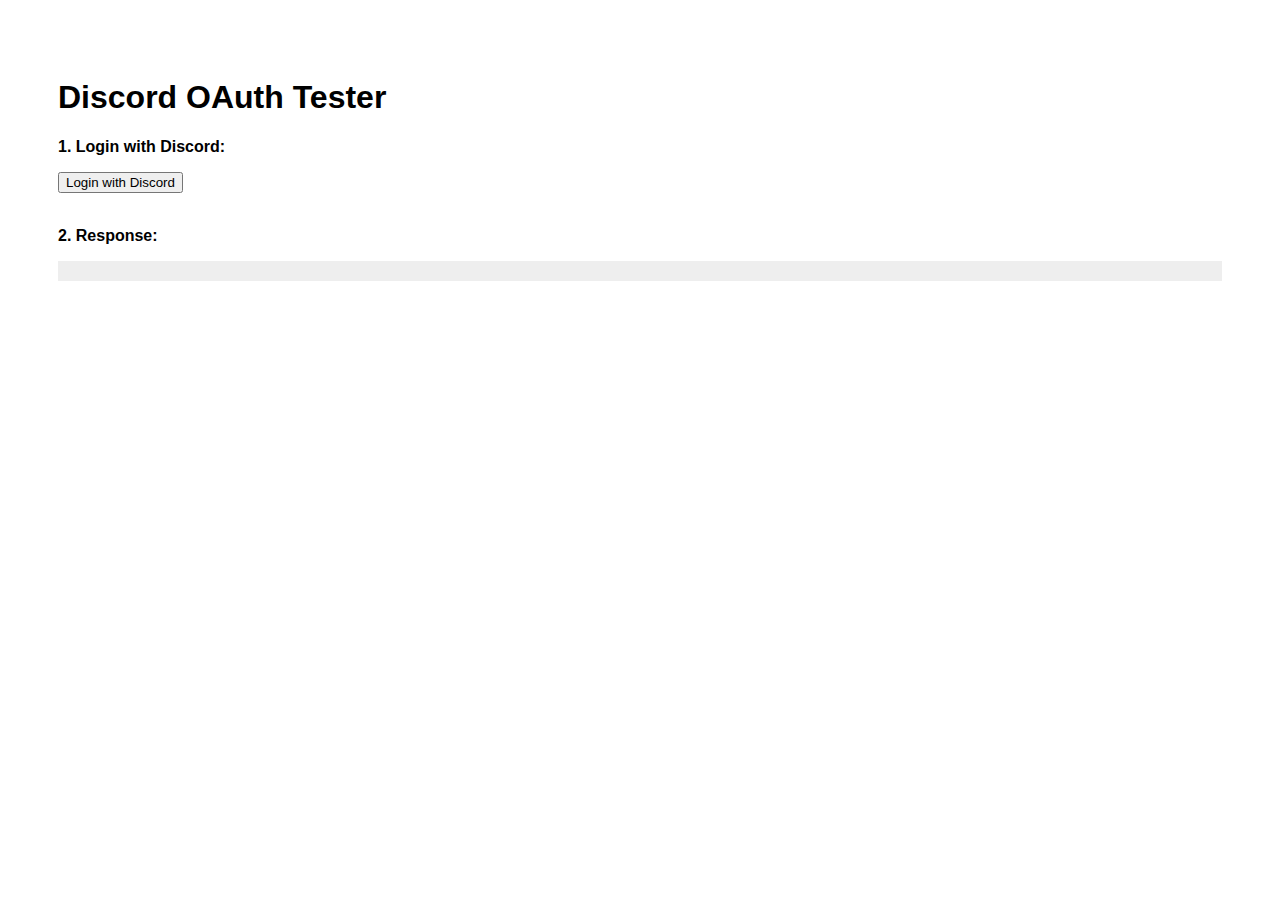
<file: tester.html>
<!DOCTYPE html>
<html lang="en">
<head>
  <meta charset="UTF-8">
  <title>Discord OAuth Tester</title>
</head>
<body style="font-family: Arial, sans-serif; padding: 50px;">

<h1>Discord OAuth Tester</h1>

<p><b>1. Login with Discord:</b></p>

<button id="loginButton">Login with Discord</button>

<br><br>

<p><b>2. Response:</b></p>
<pre id="result" style="background: #eee; padding: 10px;"></pre>

<script>
const clientId = '1283074346918744175'; // Your real client ID
const redirectUri = 'https://broheismodding.github.io/vpn-site/'; // Your redirect URI
const backendUrl = 'https://vpn-backend-plum.vercel.app'; // Your Vercel backend URL

const loginButton = document.getElementById('loginButton');
const resultBox = document.getElementById('result');

loginButton.onclick = () => {
  const url = `https://discord.com/oauth2/authorize?client_id=${clientId}&redirect_uri=${encodeURIComponent(redirectUri)}&response_type=code&scope=identify`;
  window.location.href = url;
};

const urlParams = new URLSearchParams(window.location.search);
const code = urlParams.get('code');

if (code) {
  resultBox.innerText = 'Exchanging code for access token...';

  fetch(`${backendUrl}/api/oauth/callback?code=${code}`)
    .then(res => res.json())
    .then(data => {
      if (data.error) {
        resultBox.innerText = '❌ ERROR: ' + JSON.stringify(data, null, 2);
      } else {
        resultBox.innerText = '✅ SUCCESS: ' + JSON.stringify(data, null, 2);
      }
      window.history.replaceState({}, document.title, redirectUri);
    })
    .catch(err => {
      resultBox.innerText = '❌ FETCH ERROR: ' + err.message;
    });
}
</script>

</body>
</html>
</file>
